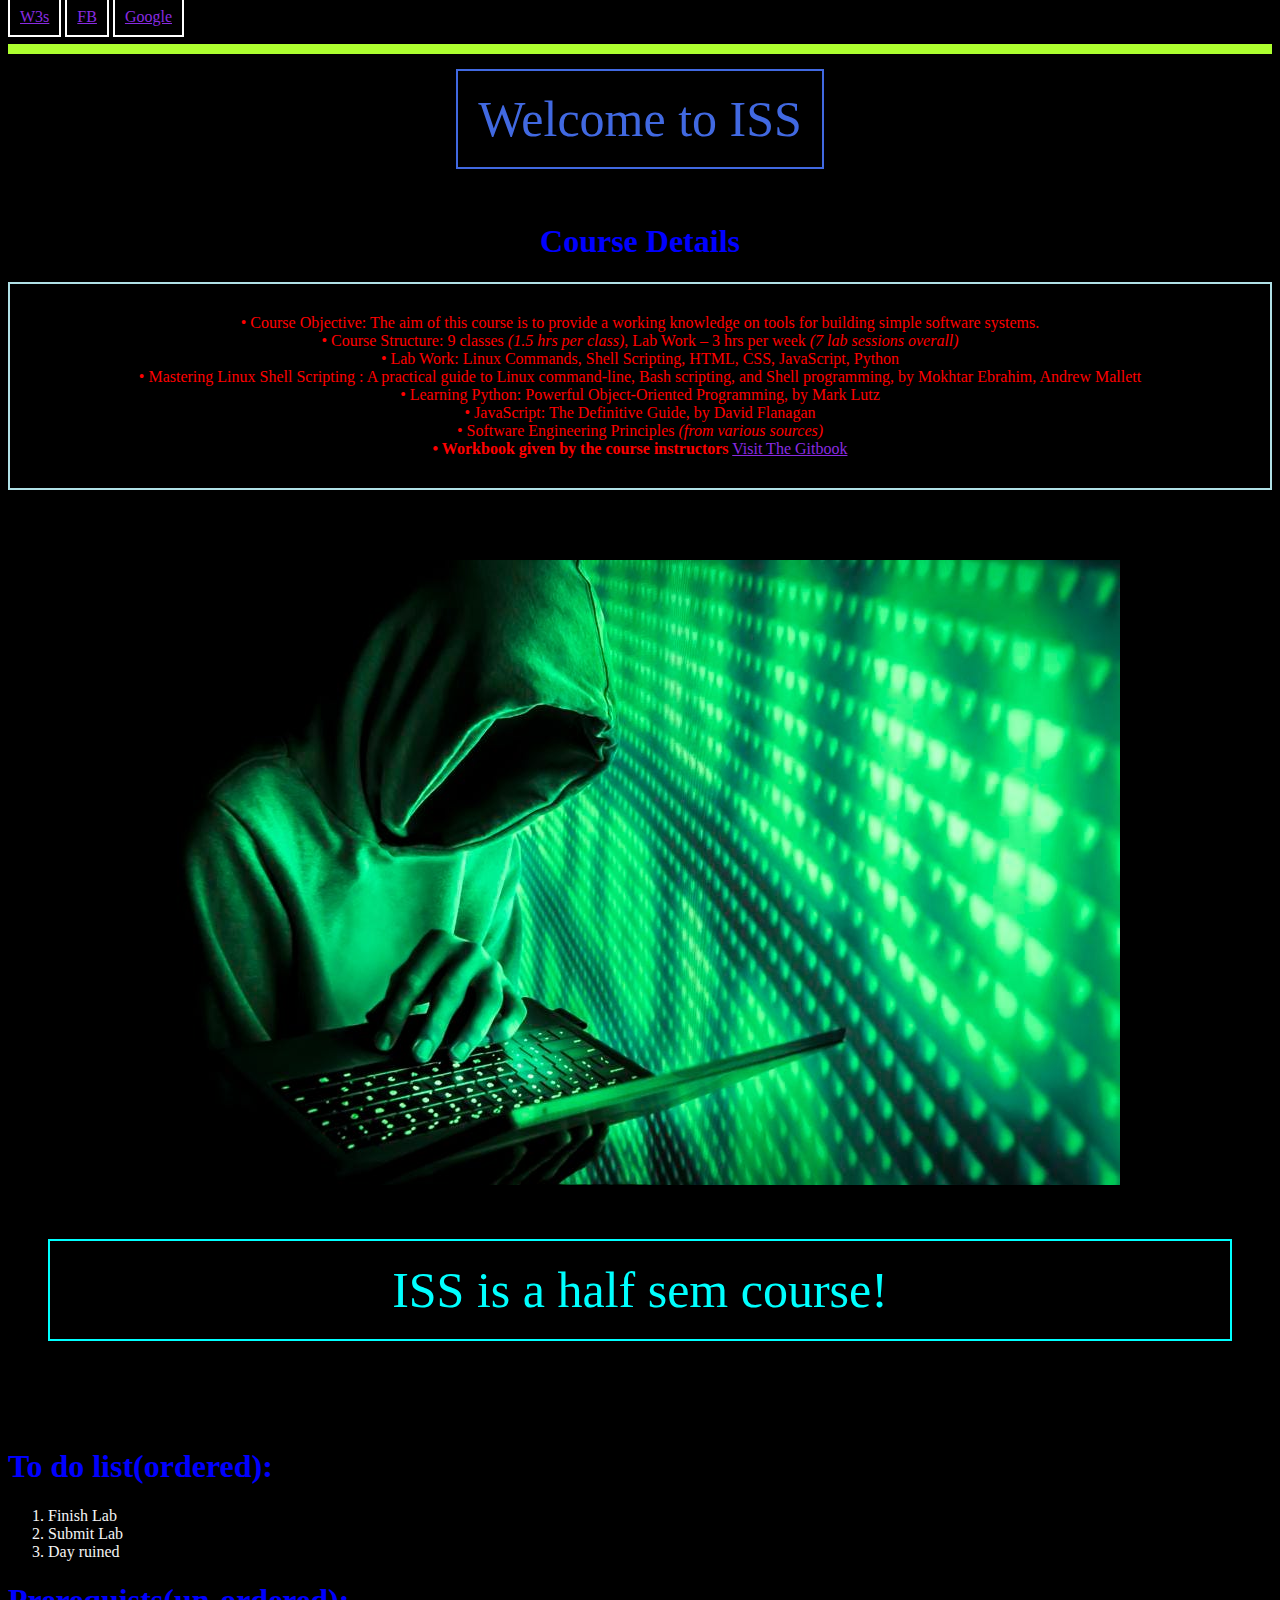
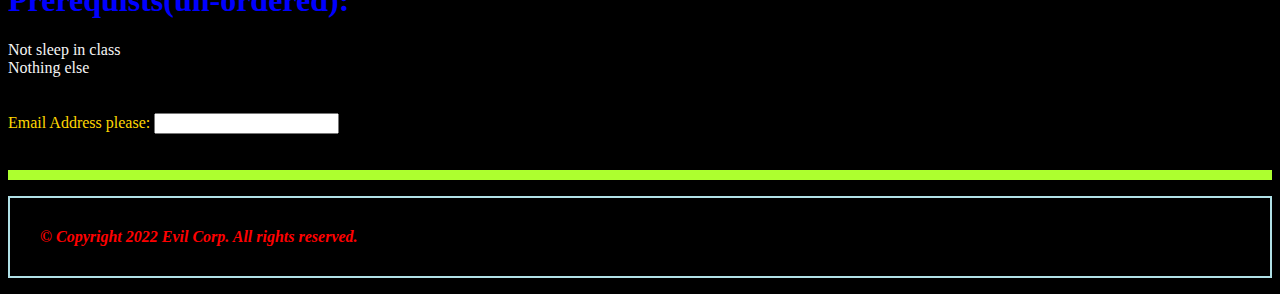
<file: HTML CSS JS assignment/iss_html_lab/index.html>
<!DOCTYPE html>
<html>
   <head>
      <title>ISS</title>
      <title>Introduction to Software Systems</title>
      <link rel="stylesheet" href="style.css">
   </head>
   <body>
    <diva>
        <lil><a href="https://www.w3schools.com/">W3s</a></lil>
        <lil><a href="https://www.facebook.com/">FB</a></lil>
        <lil><a href="https://www.google.com/">Google</a></lil>
    </diva>
    <br>
    <br>
    <div id="myDiv"></div>
        <br>
        <br>

     <center>
        <aryan>Welcome to ISS</aryan>
        <br>

        <br>

        <br>

        <br>
        <h1>Course Details</h1>
        <p>
            • Course Objective: The aim of this course is to provide a working knowledge on tools for building simple software systems.
            <br>
            • Course Structure: 9 classes <i>(1.5 hrs per class)</i>, Lab Work – 3 hrs per week <i>(7 lab sessions overall)</i>
            <br>

            • Lab Work: Linux Commands, Shell Scripting, HTML, CSS, JavaScript, Python
            <br>

            • Mastering Linux Shell Scripting : A practical guide to Linux command-line, Bash scripting, and Shell programming, by Mokhtar Ebrahim, Andrew Mallett
            <br>

            • Learning Python: Powerful Object-Oriented Programming, by Mark Lutz
            <br>

            • JavaScript: The Definitive Guide, by David Flanagan
            <br>

            • Software Engineering Principles <i>(from various sources)</i>
            <br>

            <b>• Workbook given by the course instructors</b>
            <a href="https://serciiit.gitbook.io/introduction-to-software-systems/">Visit The Gitbook</a>
        </p>
        <br>
        <br>

        
        <br>
        <img src="img.jpeg" alt="Average student after ISS lab">
        <br>
        <blockquote>ISS is a half sem course!</blockquote>
     </center>
     <br>
     <br>
     <h1>
         To do list(ordered):
     </h1>
     <ol>
         <li>Finish Lab</li>
         <li>Submit Lab</li>
         <li>Day ruined</li>
     </ol>
     <h1>
        Prerequists(un-ordered):
    </h1>
    <ul>
        <li>Not sleep in class</li>
        <li>Nothing else</li>
    </ul>
    <br>
    <br>
     <form >
        Email Address please: <input type = "text" name = "email" />
    </form>
    <br>
    <br>
    <div id="myDiv"></div>
    <p><b><i>© Copyright 2022 Evil Corp. All rights reserved.</i></b></p>
   </body>
	
</html>
</file>
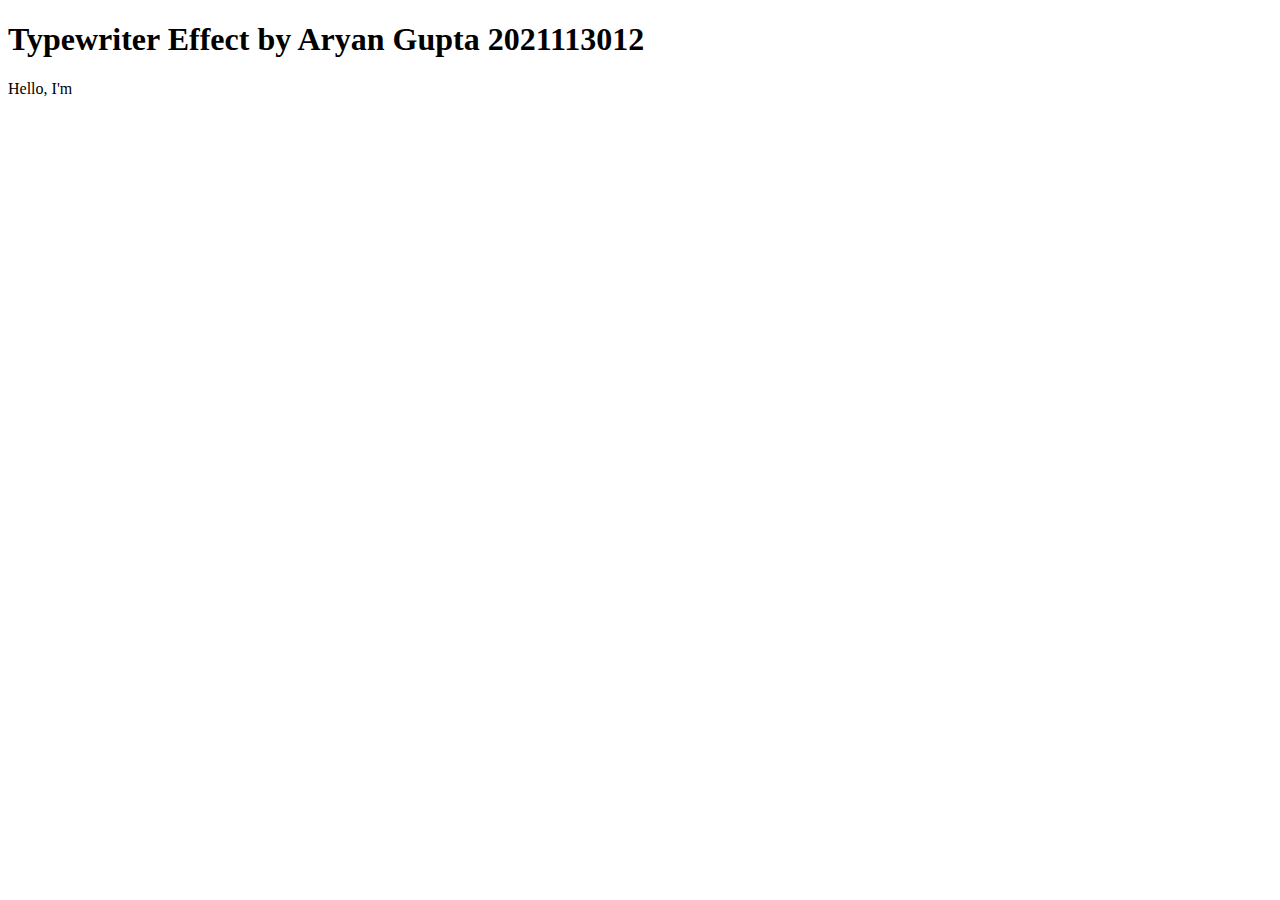
<file: HTML CSS JS assignment/Lab_6may_202113012/index.html>
<!DOCTYPE html>
<html>
<head>
    <title>ISS Typewriter Effect</title>
</head>
<script src="js.js" defer></script>
<body onLoad="f();">
    <h1> Typewriter Effect by Aryan Gupta 2021113012 </h1>
    <p id="para"></p>
</body>
</html>
</file>
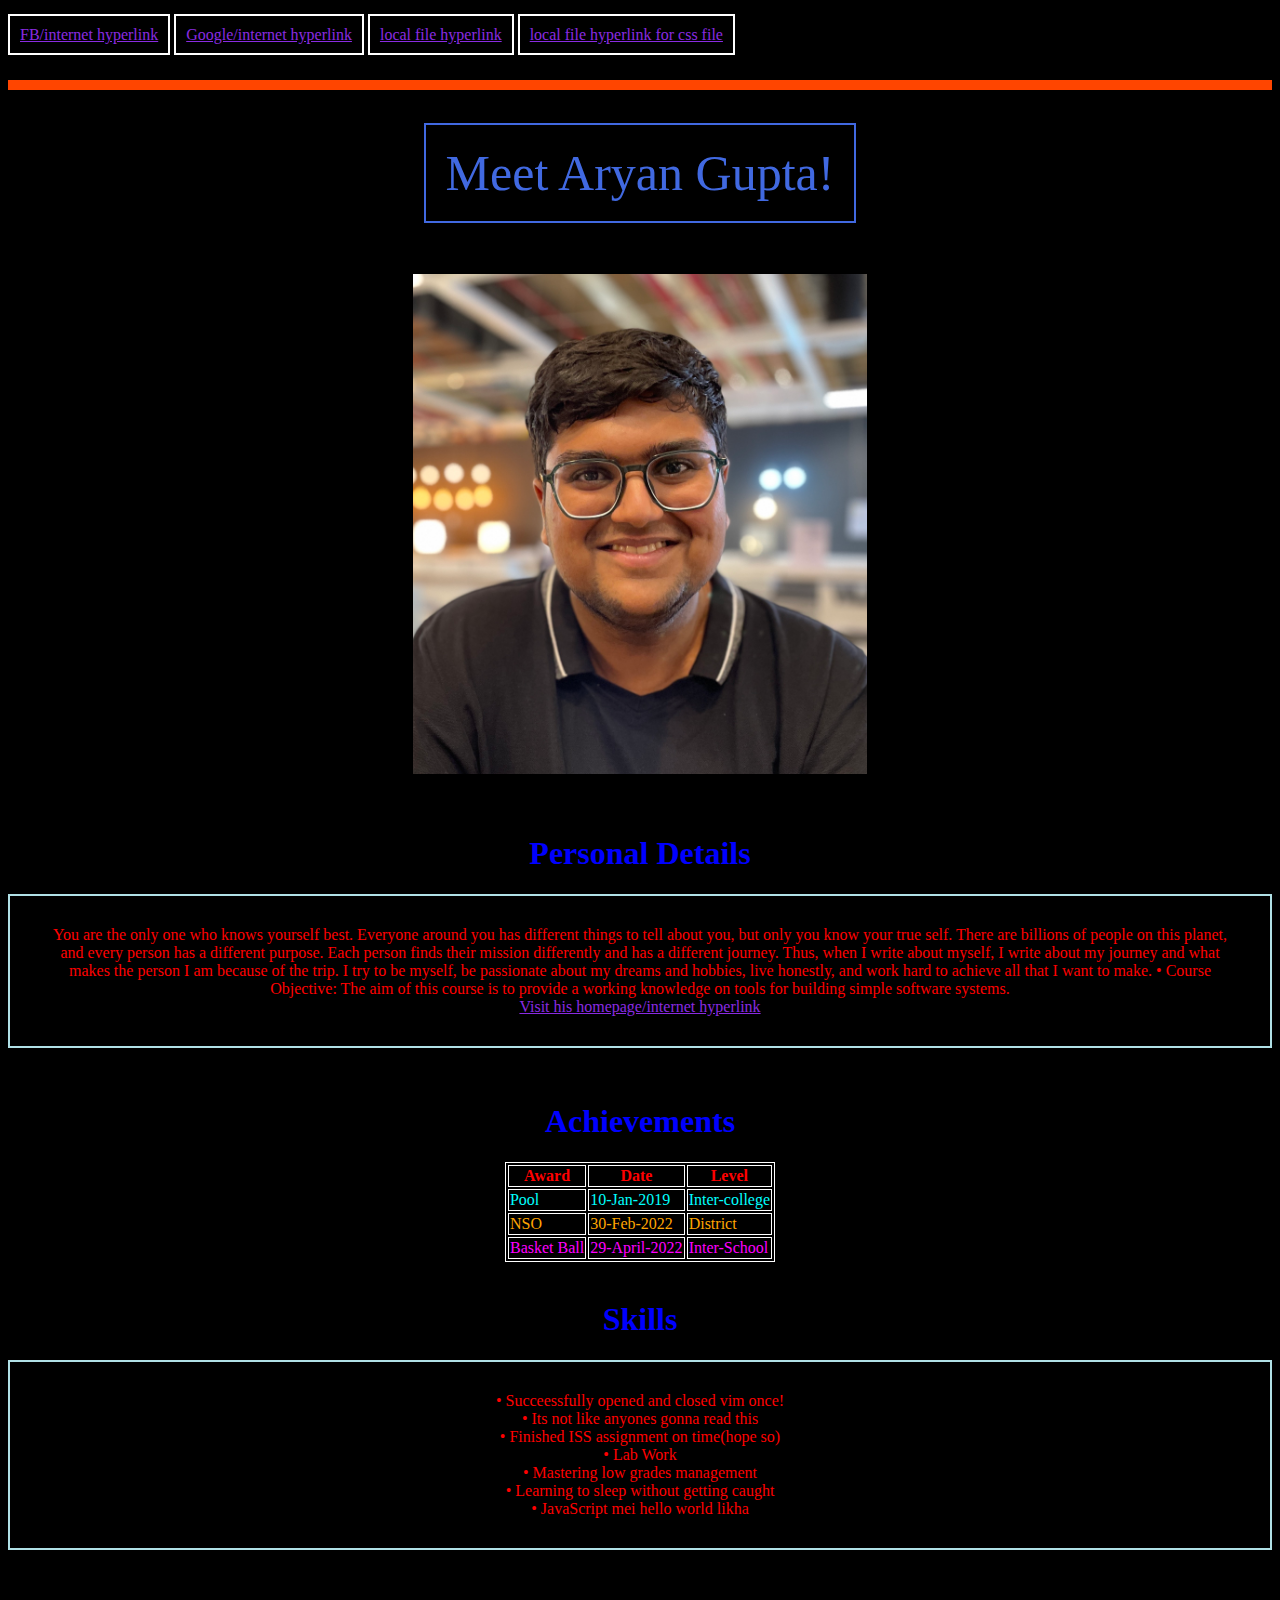
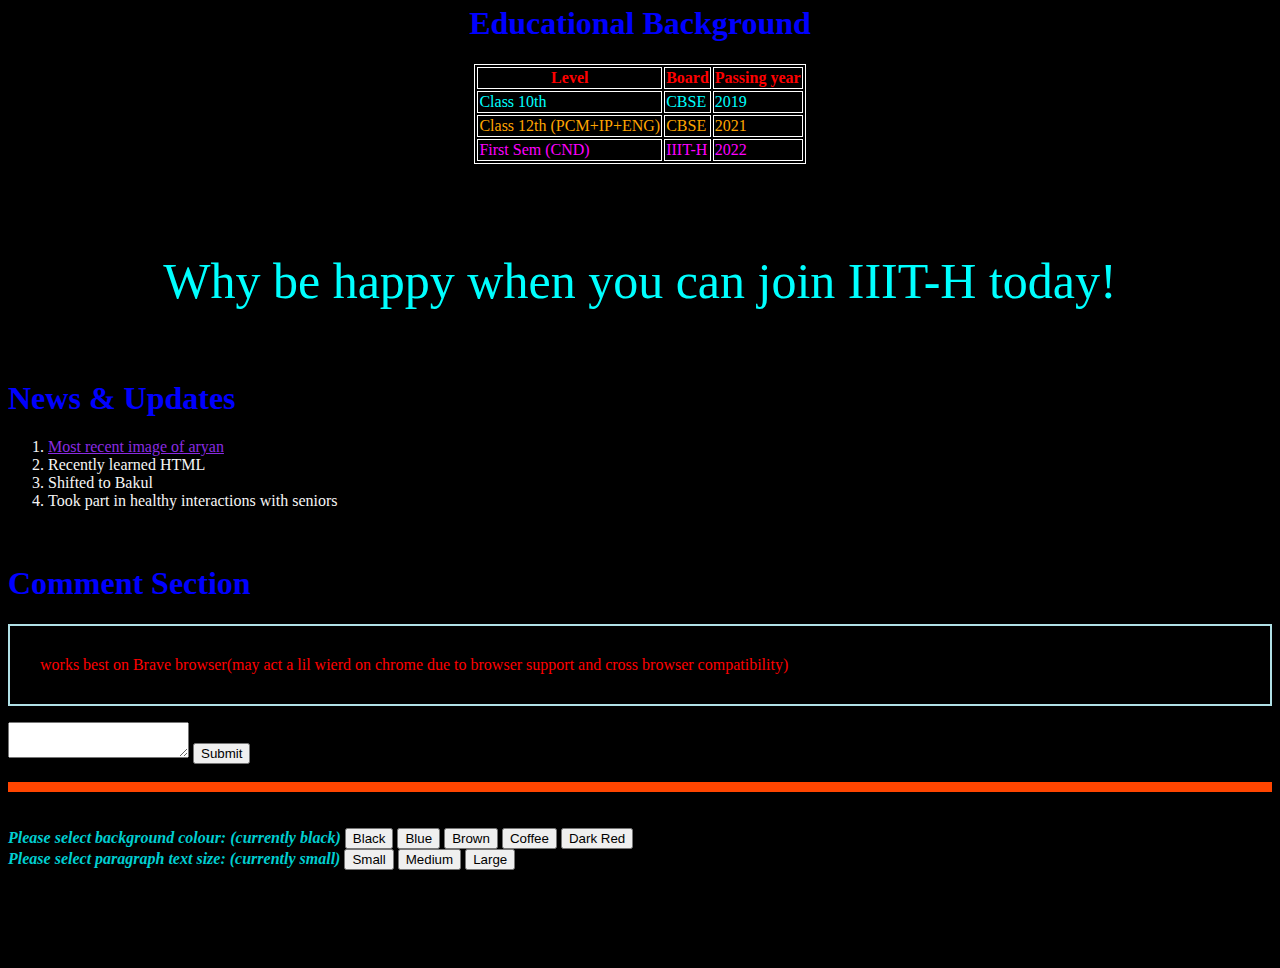
<file: HTML CSS JS assignment/Q1/index.html>
<!DOCTYPE html>
<html>
<head>
    <title>Meet Aryan Gupta!</title>
    <link rel="stylesheet" href="style.css">
    <style>
        table,
        th,
        td {
            border: 1px solid white;
        }

        aryan {
            border: 2px solid royalblue;
            padding: 20px;
            font-size: 50px;
        }

        body {
            background-color: black;
        }

        h1 {
            color: blue;
        }

        p {
            color: red;
        }

        ul {
            color: whitesmoke
        }
    </style>
</head>

<body>
    <script>
        function Blue() {
            document.body.style.backgroundColor = '#000080';
        }
        function Black() {
            document.body.style.backgroundColor = '#000000';
        }
        function Green() {
            document.body.style.backgroundColor = '#5C4033';
        }
        function Yellow() {
            document.body.style.backgroundColor = '#6F4E37';
        }
        function White() {
            document.body.style.backgroundColor = '#8B0000';
        }
        function Large() {
            document.getElementById("p22").style.fontSize = "x-large";
            document.getElementById("p23").style.fontSize = "x-large";
            document.getElementById("p24").style.fontSize = "x-large";
            document.getElementById("p25").style.fontSize = "x-large";
            document.getElementById("p26").style.fontSize = "x-large";
            document.getElementById("p27").style.fontSize = "x-large";
            document.getElementById("my_list").style.fontSize = "x-large";
        }
        function Small() {
            document.getElementById("p22").style.fontSize = "medium";
            document.getElementById("p23").style.fontSize = "medium";
            document.getElementById("p24").style.fontSize = "medium";
            document.getElementById("p25").style.fontSize = "medium";
            document.getElementById("p26").style.fontSize = "medium";
            document.getElementById("p27").style.fontSize = "medium";
            document.getElementById("my_list").style.fontSize = "medium";
        }
        function Medium() {
            document.getElementById("p22").style.fontSize = "large";
            document.getElementById("p23").style.fontSize = "large";
            document.getElementById("p24").style.fontSize = "large";
            document.getElementById("p25").style.fontSize = "large";
            document.getElementById("p26").style.fontSize = "large";
            document.getElementById("p27").style.fontSize = "large";
            document.getElementById("my_list").style.fontSize = "large";
        }
    </script>
    <br>
    <diva>
        <lil><a href="https://www.facebook.com/">FB/internet hyperlink</a></lil>
        <lil><a href="https://www.google.com/">Google/internet hyperlink</a></lil>
        <lil><a href="img2.jpeg">local file hyperlink</a></lil>
        <lil><a href="style.css">local file hyperlink for css file</a></lil>
    </diva>
    <br>
    <br>
    <br>
    <div id="myDiv"></div>
    <br>
    <br>
    <br>
    <center>
        <aryan style="color: royalblue;">Meet Aryan Gupta!</aryan>
        <br>
        <br>
        <br>
        <br>
        <br>
        <img src="img.jpeg" alt="Average student of IIIT-H" height="500">
        <br>
        <br>
        <br>
        <h1>Personal Details</h1>
        <p id="p22">
            You are the only one who knows yourself best. Everyone around you has different things to tell about you,
            but only you know your true self. There are billions of people on this planet, and every person has a
            different purpose. Each person finds their mission differently and has a different journey. Thus, when I
            write about myself, I write about my journey and what makes the person I am because of the trip. I try to be
            myself, be passionate about my dreams and hobbies, live honestly, and work hard to achieve all that I want
            to make.
            • Course Objective: The aim of this course is to provide a working knowledge on tools for building simple
            software systems.
            <br>
            <a href="https://youtu.be/I5sJhSNUkwQ">Visit his homepage/internet hyperlink</a>
        </p>
        <br>
        <h1>Achievements</h1>
        <pp id="p23">
            <table>
                <tr style="color: red;">
                    <th>Award</th>
                    <th>Date</th>
                    <th>Level</th>
                </tr>
                <tr style="color: cyan;">
                    <td>Pool</td>
                    <td>10-Jan-2019</td>
                    <td>Inter-college</td>
                </tr>
                <tr style="color: orange;">
                    <td>NSO</td>
                    <td>30-Feb-2022</td>
                    <td>District</td>
                </tr>
                <tr style="color: magenta;">
                    <td>Basket Ball</td>
                    <td>29-April-2022</td>
                    <td>Inter-School</td>
                </tr>
            </table>
        </pp>
        <br>
        <h1>Skills</h1>
        <ppp id="p24">
            </pp>
            <p>
                • Succeessfully opened and closed vim once!
                <br>
                • Its not like anyones gonna read this
                <br>
                • Finished ISS assignment on time(hope so)
                <br>
                • Lab Work
                <br>
                • Mastering low grades management
                <br>
                • Learning to sleep without getting caught
                <br>
                • JavaScript mei hello world likha
                <br>
            </p>
        </ppp>
        <br>
        <h1>Educational Background</h1>
        <pppp id="p27">
            <table>
                <tr style="color: red;">
                    <th>Level</th>
                    <th>Board</th>
                    <th>Passing year</th>
                </tr>
                <tr style="color: cyan;">
                    <td>Class 10th</td>
                    <td>CBSE</td>
                    <td>2019</td>
                </tr>
                <tr style="color: orange;">
                    <td>Class 12th (PCM+IP+ENG)</td>
                    <td>CBSE</td>
                    <td>2021</td>
                </tr>
                <tr style="color: magenta;">
                    <td>First Sem (CND)</td>
                    <td>IIIT-H</td>
                    <td>2022</td>
                </tr>
            </table>
        </pppp>
        <br>
        <blockquote>Why be happy when you can join IIIT-H today!</blockquote>
    </center>
    <h1>News & Updates</h1>
    <okj id="p25">
        <ol style="color: whitesmoke; size: 20px;">
            <li><a href="img3.jpeg">Most recent image of aryan</a></li>
            <li>Recently learned HTML</li>
            <li>Shifted to Bakul</li>
            <li>Took part in healthy interactions with seniors</li>
        </ol>
    </okj>
    <br>
    <h1>Comment Section</h1>
    <p>works best on Brave browser(may act a lil wierd on chrome due to browser support and cross browser compatibility)</p>
    <form id="cmnts">
        <textarea name="message" id="cmnt" required></textarea>
        <input class="formbut" type="submit" value="Submit">
    </form>

    <ul id="my_list" style="color: white; list-style-type: none;"></ul>
    <br>
    <div id="myDiv"></div>
    <br>
    <br>
    <op id="p26"><b><i>
                <p1 style="color: darkturquoise;">Please select background colour: (currently black)</p1>
                <button onclick="Black()">Black</button>
                <button onclick="Blue()">Blue</button>
                <button onclick="Green()">Brown</button>
                <button onclick="Yellow()">Coffee</button>
                <button onclick="White()">Dark Red</button>
                <br>
                <p1 style="color: darkturquoise;">Please select paragraph text size: (currently small)</p1>
                <button onclick="Small()">Small</button>
                <button onclick="Medium()">Medium</button>
                <button onclick="Large()">Large</button>
            </i></b></op>
    <br>
    <br>
    <br>
    <br>
    <br>
    <br>
    <script>
        var f = document.getElementById('cmnts')
        var n = localStorage.length;
        f.addEventListener('submit', function (ev) 
        {
            ev.preventDefault()
            var user_input = document.getElementById('cmnt').value
            console.log(user_input);
            localStorage.setItem(n, user_input);
            n++;
            const l_node = document.createElement("li");
            const t_node = document.createTextNode(user_input);
            l_node.appendChild(t_node);
            document.getElementById("my_list").appendChild(l_node);
            f.reset();
        })
        for (var check = 0; check < localStorage.length; check++) {
            var oldval = localStorage.getItem(check);
            const l_node = document.createElement("li");
            const t_node = document.createTextNode(oldval);
            l_node.appendChild(t_node);
            document.getElementById("my_list").appendChild(l_node);
        }

    </script>
</body>

</html>
</file>
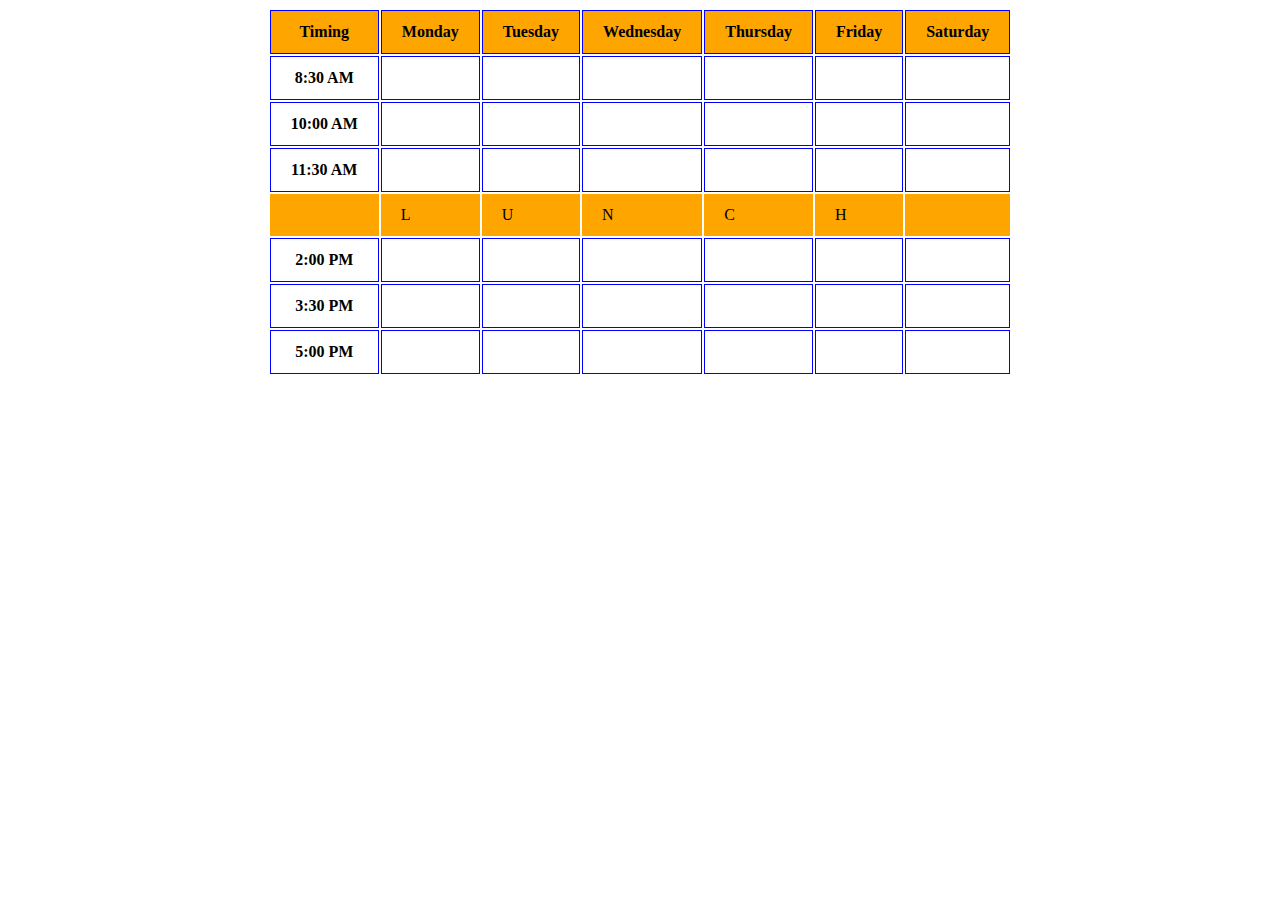
<file: HTML CSS JS assignment/Q2/index.html>
<!DOCTYPE html>
<html>
<head>
  <style>
    td, th {
      padding: 12px 20px;
      border: 1px solid blue;
    }
    tr {
      padding: auto;
      border: 1px solid blue;
    }
  </style>
</head>
<body>
  <center>
    <table>
      <thead style="background-color: orange;">
        <tr>
          <th>Timing</th>
          <th>Monday</th>
          <th>Tuesday</th>
          <th>Wednesday</th>
          <th>Thursday</th>
          <th>Friday</th>
          <th>Saturday</th>
        </tr>
      </thead>
      <tbody>
        <tr>
          <th>8:30 AM</th>
          <td class="M"> </td>
          <td class="T"> </td>
          <td class="W"> </td>
          <td class="Th"> </td>
          <td class="F"> </td>
          <td class="S"> </td>
        </tr>
        <tr>
          <th>10:00 AM</th>
          <td class="M"> </td>
          <td class="T"> </td>
          <td class="W"> </td>
          <td class="Th"> </td>
          <td class="F"> </td>
          <td class="S"> </td>
        </tr>
        <tr>
          <th>11:30 AM</th>
          <td class="M"> </td>
          <td class="T"> </td>
          <td class="W"> </td>
          <td class="Th"> </td>
          <td class="F"> </td>
          <td class="S"> </td>
        </tr>
        <tr style="background-color: orange; padding: 12px 20px; ">
          <td style="border: #1c7ed6;"></td>
          <td style="border: #1c7ed6;">L</td>
          <td style="border: #1c7ed6;">U</td>
          <td style="border: #1c7ed6;">N</td>
          <td style="border: #1c7ed6;">C</td>
          <td style="border: #1c7ed6;">H</td>
          <td style="border: #1c7ed6;"></td>
        </tr>
        <tr>
          <th>2:00 PM</th>
          <td class="M"> </td>
          <td class="T"> </td>
          <td class="W"> </td>
          <td class="Th"> </td>
          <td class="F"> </td>
          <td class="S"> </td>
        </tr>
        <tr>
          <th>3:30 PM</th>
          <td class="M"> </td>
          <td class="T"> </td>
          <td class="W"> </td>
          <td class="Th"> </td>
          <td class="F"> </td>
          <td class="S"> </td>
        </tr>
        <tr>
          <th>5:00 PM</th>
          <td class="M"> </td>
          <td class="T"> </td>
          <td class="W"> </td>
          <td class="Th"> </td>
          <td class="F"> </td>
          <td class="S"> </td>
        </tr>
      </tbody>
    </table>
  </center>

  <script>
    const ui = function () 
    {
      let ary = [];
      const timetableArr = [];
      for (let i = 0; i < 18; i++) {
        const subject = prompt(`Enter Subject->: ${i + 1}`);
        ary.push(subject);  // 18   // 0-5 6-11 12-17
      }
      const m = document.getElementsByClassName('M');
      const w = document.getElementsByClassName('W');
      const f = document.getElementsByClassName('F');
      const s = document.getElementsByClassName('S');
      const t = document.getElementsByClassName('T');
      const th = document.getElementsByClassName('Th');
      for (let i = 0; i < 6; i++) {
        m[i].textContent = ary[i];
        s[i].textContent = ary[i];
      }
      for (let i = 6; i < 12; i++) {
        t[i-6].textContent = ary[i];
        th[i-6].textContent = ary[i];
      }
      for (let i = 12; i < 18; i++) {
        f[i-12].textContent = ary[i];
        w[i-12].textContent = ary[i];
      }
    };
    ui();
  </script>
</body>

</html>
</file>
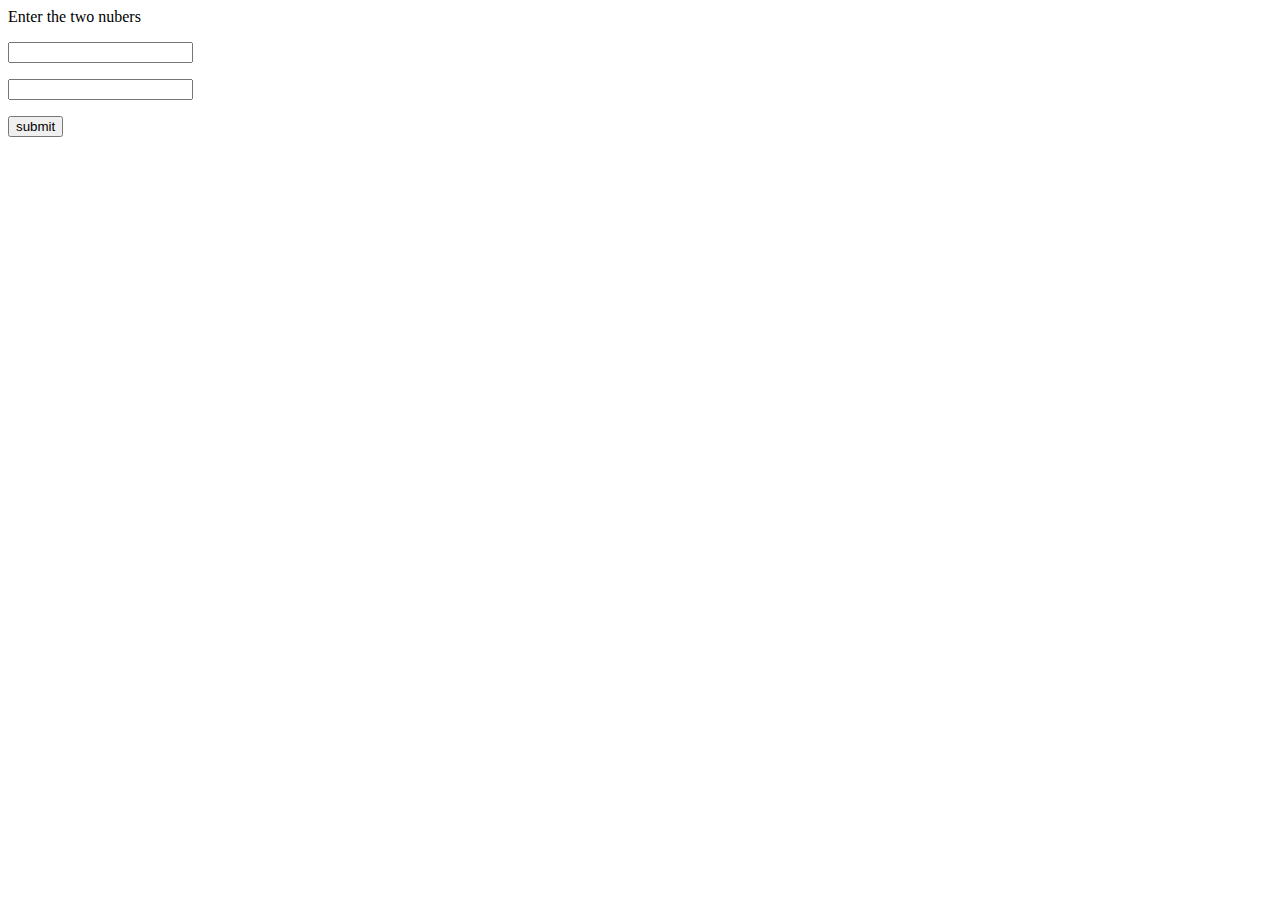
<file: Flask assignment/templates/multiply.html>
<html>
<body>	
	<form action = "http://127.0.0.1:5000/calc/multiply" method = "post">	
        <p>Enter the two nubers</p>		
        <p><input type = "number" name = "num1" /></p>		
        <p><input type = "number" name = "num2" /></p>		
        <p><input type = "submit" value = "submit" /></p>
	</form>	
    
</body>
</html>
</file>
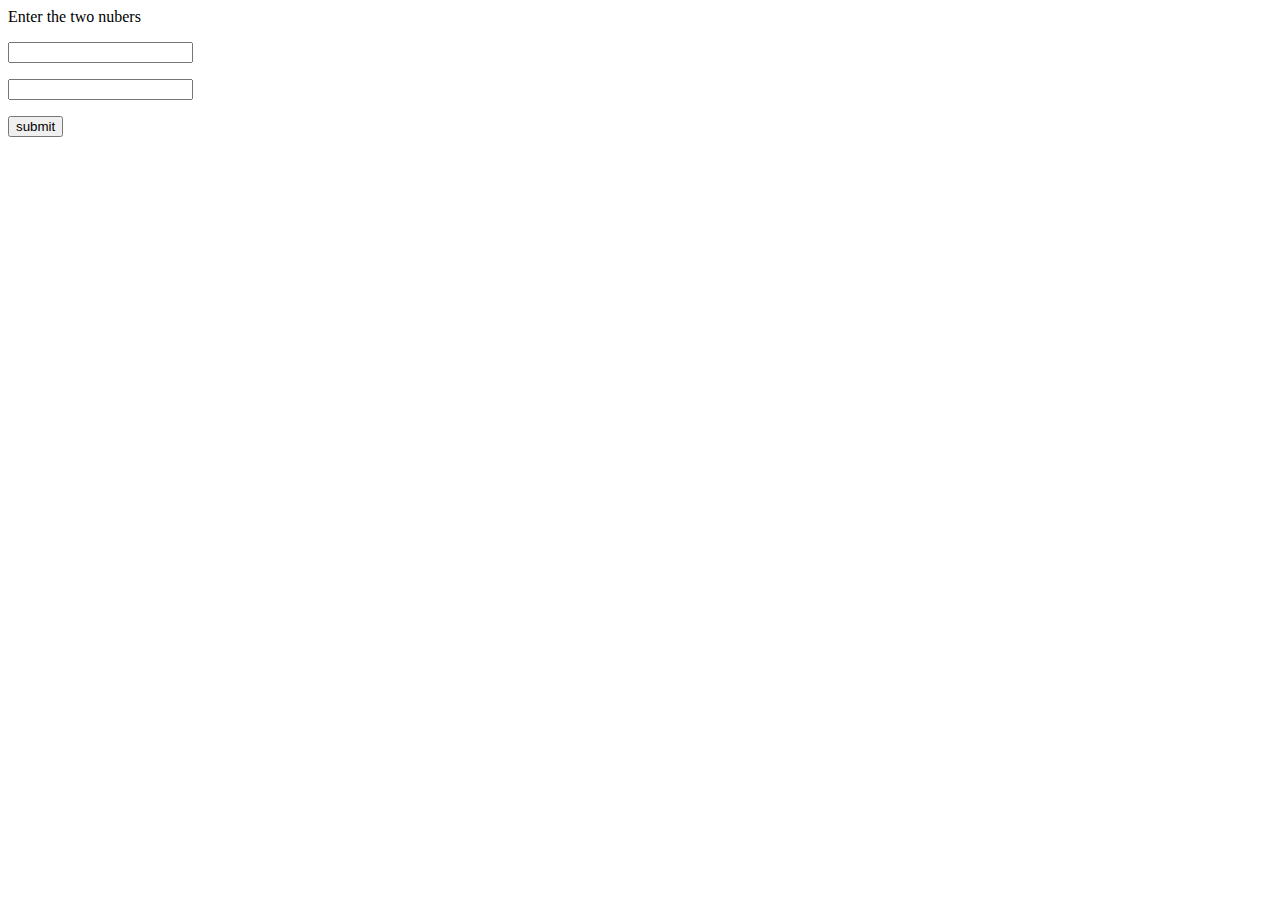
<file: Flask assignment/templates/sum.html>
<html>
<body>	
	<form action = "http://127.0.0.1:5000/calc/sum" method = "post">	
                <p>Enter the two nubers</p>		
                <p><input type = "number" name = "num1" /></p>		
                <p><input type = "number" name = "num2" /></p>		
                <p><input type = "submit" value = "submit" /></p>
	</form>	
    
</body>
</html>
</file>
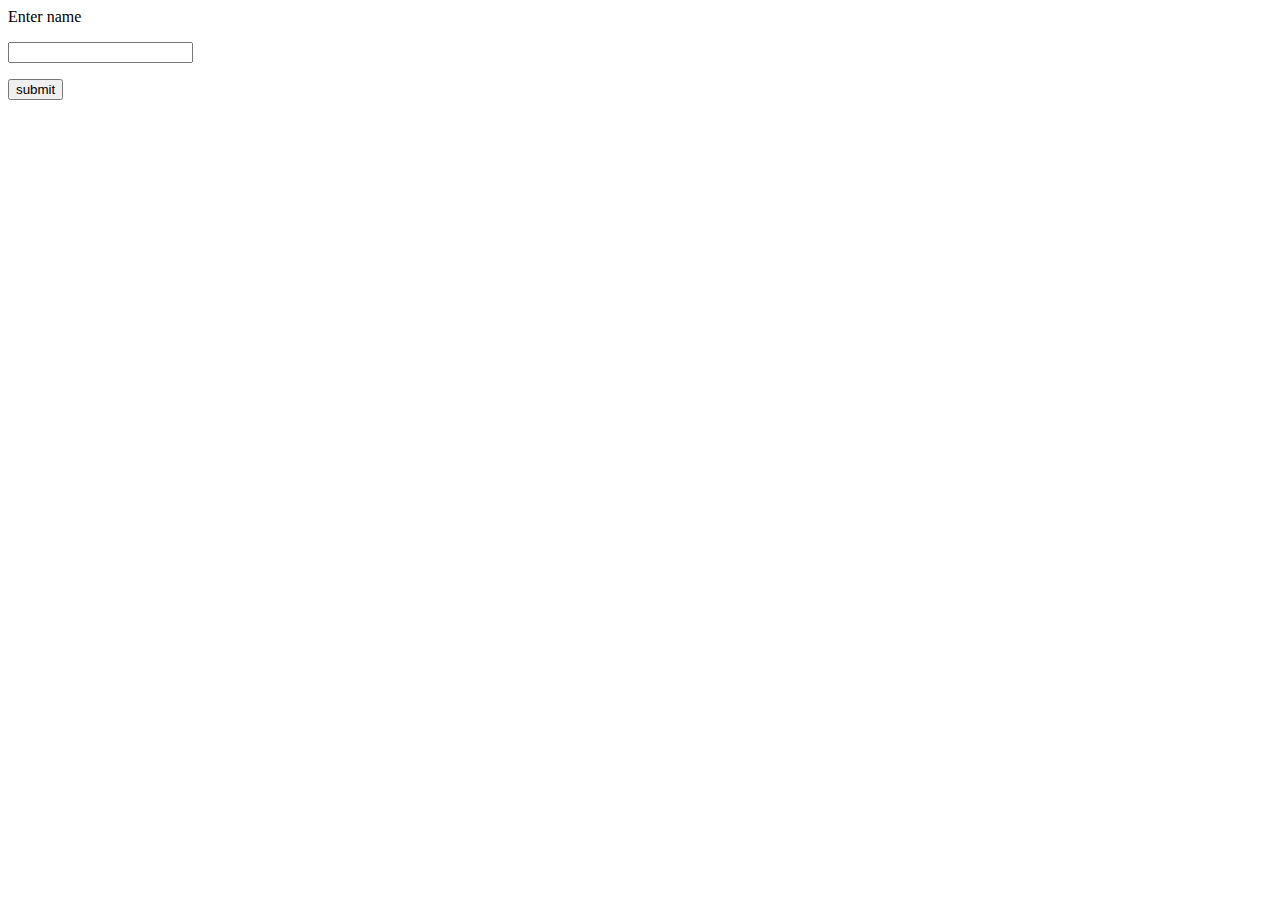
<file: Flask assignment/src/templates/login.html>
<html>
	<body>
		<form action = "http://localhost:5000/login" method = "post" >
			<p> Enter name </p>
			<p><input type = "text" name = "name" /></p>
			<p><input type = "submit" value="submit" /></p>
		</form>
	</body>
</html>
</file>
<file: HTML CSS JS assignment/iss_html_lab/style.css>
ul {
  list-style-type: none;
  margin: 0;
  padding: 0;
}
body {background-color: black;}
h1   {color: blue;}
p    {color: red;}
aryan {color: royalblue}
ul {color: whitesmoke}
ol {color: whitesmoke}

form {color: gold}
blockquote {color:aqua}
a {color: blueviolet}
lil {
    border: 2px solid white;
    padding: 10px;
}
p {
    border: 2px solid powderblue;
    padding: 30px;
  }
aryan {
    border: 2px solid royalblue;
    padding: 20px;
    font-size: 50px;
}
blockquote{
    border: 2px solid aqua;
    padding: 20px;
    font-size: 50px;
}
#myDiv {
    border: thick solid greenyellow;
}
</file>
<file: HTML CSS JS assignment/Q1/style.css>
ul {
  list-style-type: none;
  margin: 0;
  padding: 0;
}
form {color: gold}
blockquote {color:aqua}
a {color: blueviolet}
lil {
    border: 2px solid white;
    padding: 10px;
}
p {
    border: 2px solid powderblue;
    padding: 30px;
  }
blockquote{
    padding: 20px;
    font-size: 50px;
}
#myDiv {
    border: thick solid orangered;
}
</file>
